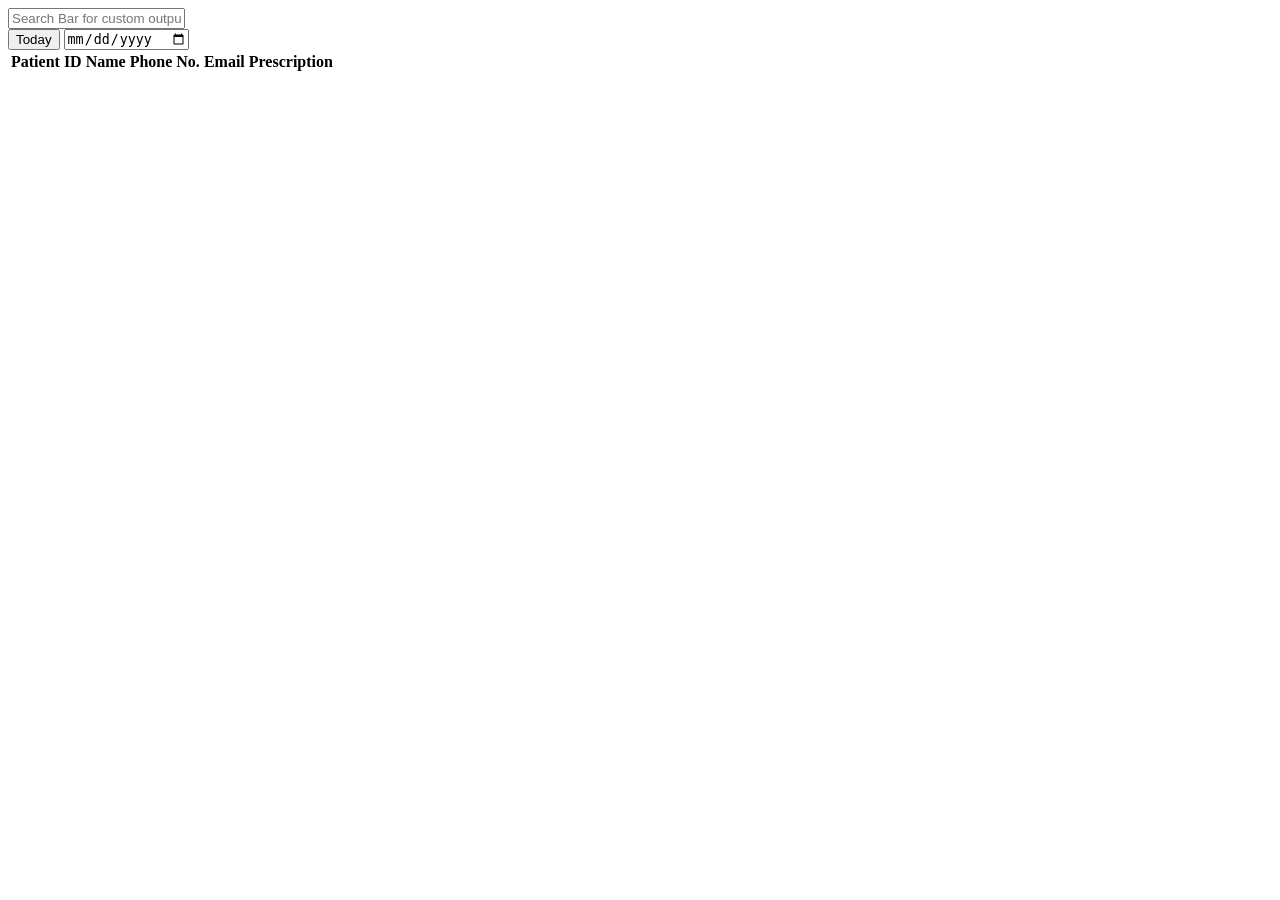
<file: app/src/main/resources/templates/doctor/doctorDashboard.html>
<!-- doctorDashboard.html -->

<!DOCTYPE html>
<html xmlns:th="http://www.thymeleaf.org">
    <head>
        <meta charset="UTF-8">
        <link rel="icon" type="image/png" th:href="@{/assets/images/logo/logo.png}">
        <title>Doctor Dashboard</title>
        <link rel="stylesheet" th:href="@{/assets/css/adminDashboard.css}">
        <link rel="stylesheet" th:href="@{/assets/css/doctorDashboard.css}">
        <link rel="stylesheet" th:href="@{/assets/css/style.css}">
        <script th:src="@{/js/render.js}" defer></script>
        <script th:src="@{/js/util.js}" defer></script>
        <script th:src="@{/js/components/header.js}" defer></script>
        <script th:src="@{/js/components/footer.js}" defer></script>
    </head>
    <body onload="renderContent()">
        <div class="container">
            <div class="wrapper">
                <div id="header"></div>

                <div class="main-content">
                    <input type="text" id="searchBar" class="searchBar" placeholder="Search Bar for custom output">

                    <div class="filter">
                        <button id="todayButton">Today</button>
                        <input type="date" id="datePicker">
                    </div>

                    <table>
                        <thead>
                            <tr>
                                <th>Patient ID</th>
                                <th>Name</th>
                                <th>Phone No.</th>
                                <th>Email</th>
                                <th>Prescription</th>
                            </tr>
                        </thead>
                        <tbody id="patientTableBody"></tbody>
                    </table>
                </div>

                <div id="footer"></div>
            </div>
        </div>

        <script type="module" th:src="@{/js/doctorDashboard.js}" defer></script>
    </body>
</html>
</file>
